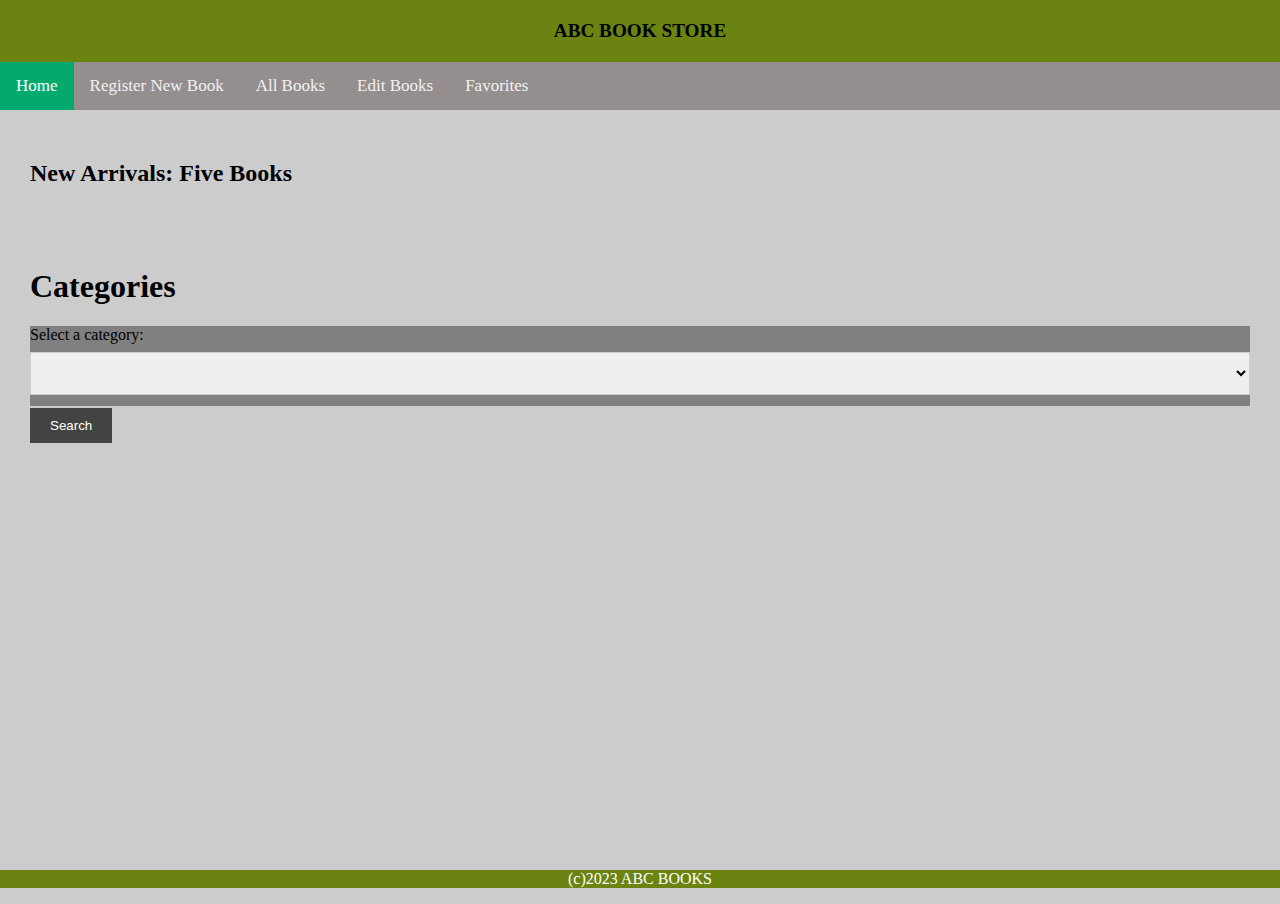
<file: index.htm>
<!DOCTYPE html>
<html>
  <head>
    <link rel="stylesheet" href="./_global/styles.css" />
    <link rel="stylesheet" href="index.css" />


  </head>

  <body>
    <header>
      <div class="header">
        ABC BOOK STORE
      </div>
      <div class="topnav">
        <a class="active" href="/index.htm">Home</a>
        <a href="./add-book/add-book.htm">Register New Book</a>
        <a href="./all-books/all-books.htm">All Books</a>
        <a href="./edit-book/edit-book.htm">Edit Books</a>
        <a href="./favorites/favorites.htm">Favorites</a>
      </div>
      <style>
        body  {
          background-image: url("https://images.pexels.com/photos/4219038/pexels-photo-4219038.jpeg?auto=compress&cs=tinysrgb&w=1600");
          background-color: #cccccc;
        }
        </style>
    </header>
  <main >
      <h2>New Arrivals: Five Books</h2>
      <div id="new-arrival" class="new"></div>
      <!-- get top five new arrival books-->

      <div>
        <h1>Categories</h1> 
        <div id="categories-list">
          <label for="category-select">Select a category:</label>
          <select id="category-select"></select>
        </div>
        <div>
          <div style="display: flex">
            <button id="button-click">Search</button>
          </div>
          <div id="books-list"></div>
        </div>
      </div>
      

  </main>
    <div class="footer">
      <p>(c)2023 ABC BOOKS</p>
    </div>
    <script src="index.js"></script>

  </body>
</html>
</file>
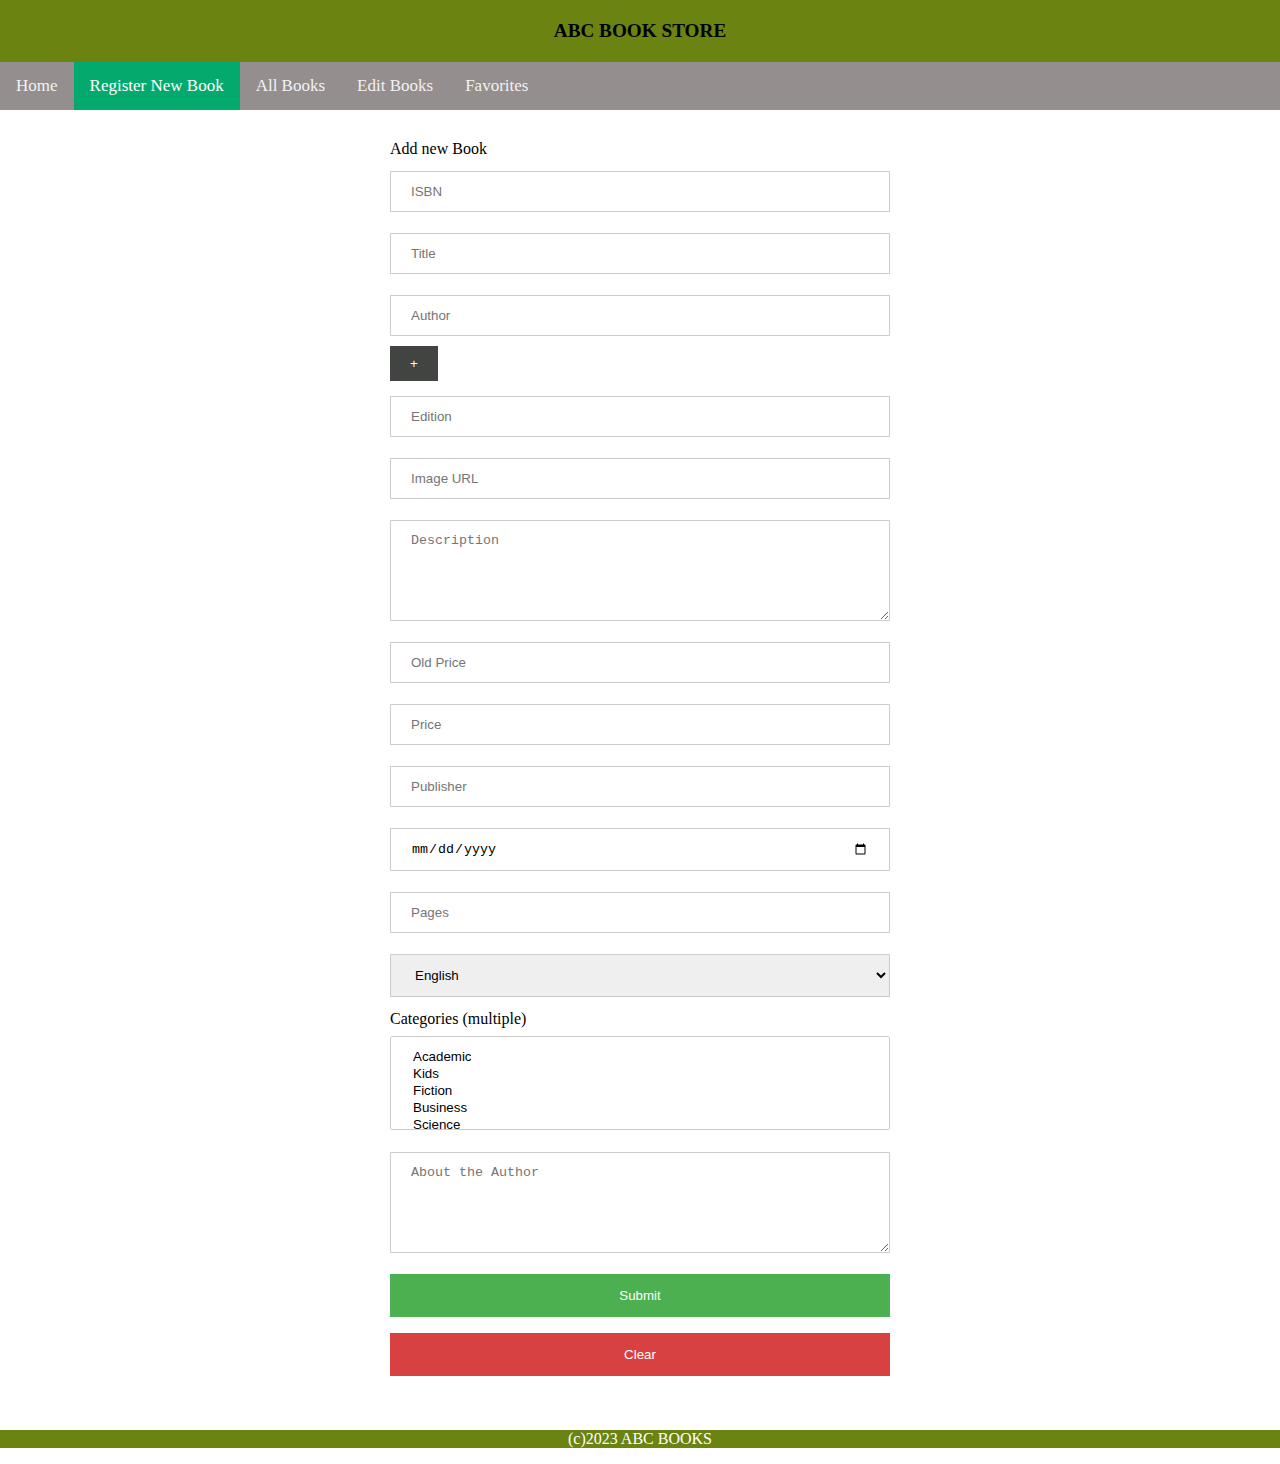
<file: add-book/add-book.htm>
<!DOCTYPE html>
<html>
  <head>
    <link rel="stylesheet" type="text/css" href="./add-book.css" />
    <link rel="stylesheet" href="../_global/styles.css" />
  </head>

  <body>
    <header>
      <div class="header">
        ABC BOOK STORE
      </div>
      <div class="topnav">
        <a href="../index.htm">Home</a>
        <a class="active" href="#">Register New Book</a>
        <a href="../all-books/all-books.htm">All Books</a>
        <a href="../edit-book/edit-book.htm">Edit Books</a>
        <a href="../favorites/favorites.htm">Favorites</a>
      </div>
    </header>
    <main>
      <form onsubmit="handleSubmit()">
        <div class="container">
          Add new Book
          <input id="isbn" placeholder="ISBN" pattern="[0-9]{3}-[0-9]{10}" title="The ISBN number must be in the format xxx-xxxxxxxxxx" />
          <input id="title" placeholder="Title" />
          <div>
            <input id="author" placeholder="Author" />
            <button  type="button">+</button>
            <div id="extra-authors"></div>
          </div>
          <input id="edition" placeholder="Edition" />
          <input id="image-url" placeholder="Image URL" />
          <textarea
            id="description"
            placeholder="Description"
            rows="5"
            maxlength="250"
          ></textarea>
          <input id="old-price" type="number" placeholder="Old Price" min="1"/>
          <input id="new-price" type="number" placeholder="Price" min="1" />
          <input id="publisher" placeholder="Publisher" />
          <input id="published-date" placeholder="Published date" type="date" />
          <input id="pages" placeholder="Pages" min="1" />
        <!-- give the user to choose the langauge option-->
          <select id="language">
            <option value="English">English</option>
            <option value="Spanish">Spanish</option>
            <option value="French">French</option>
            <option value="German">German</option>
            <option value="Chinese">Chinese</option>
            <!-- Add more language options as needed -->
          </select>
          
          <div id="categories-container-add">
            <label for="categories">Categories (multiple)</label>
            <select id="categories" multiple>
              <option value="Academic">Academic</option>
              <option value="kids">Kids</option>
              <option value="Fiction">Fiction</option>
              <option value="Business">Business</option>
              <option value="Science">Science</option>
              <option value="Reference">Reference</option>
              <option value="Poetry">Poetry</option>
              <option value="Religion">Religion</option>
            </select>
          </div>

          <textarea
            id="about-author"
            placeholder="About the Author"
            rows="5"
            maxlength="250"
          ></textarea>
          <div>
            <input type="submit" value="Submit" />
            <input type="reset" value="Clear" />
          </div>
        </div>
      </form>
    </main>
    <div class="footer">
      <p>(c)2023 ABC BOOKS</p>
    </div>
    <script src="./add-book.js"></script>
  </body>
</html>
</file>
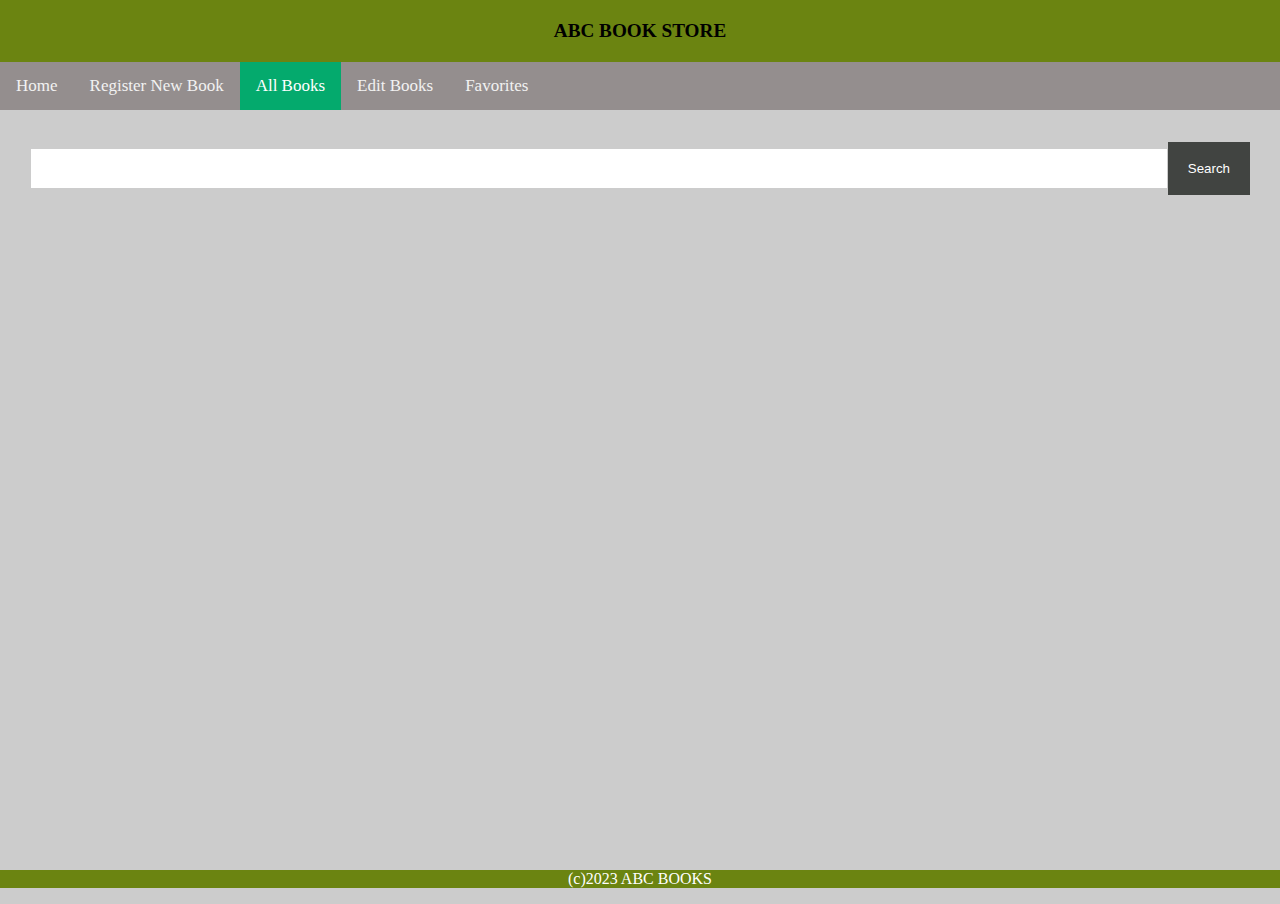
<file: all-books/all-books.htm>
<!DOCTYPE html>
<html>

<head>
  <link rel="stylesheet" href="../_global/styles.css" />
</head>

<body>

  <header>
    <div class="header">
      ABC BOOK STORE
    </div>
    <div class="topnav">
      <a href="../index.htm">Home</a>
      <a href="../add-book/add-book.htm">Register New Book</a>
      <a class="active" href="#">All Books</a>
      <a href="../edit-book/edit-book.htm">Edit Books</a>
      <a href="../favorites/favorites.htm">Favorites</a>
    </div>
    <style>
      body  {
        background-image: url("https://images.pexels.com/photos/4219038/pexels-photo-4219038.jpeg?auto=compress&cs=tinysrgb&w=1600");
        background-color: #cccccc;
      }
      </style>
  </header>
  <main>
    <div style="display: flex">
      <input type="search" id="search-input" />
      <button id="search-button">Search</button>
    </div>
    <div id="books-list"></div>
    
  </main>
  <div class="footer">
    <p>(c)2023 ABC BOOKS</p>
  </div>
 <!--The search operation should be performed using all the displayed fields on the all-books page. Currently, it only searches using the title field. You should enhance the search functionality to include other criteria in the same input field.
The old price should be displayed with a strikethrough while it is being shown. For example:
Price: 200 100
Clicking on the 'Add to Fav' button should function correctly.-->
  <script src="all-books.js"></script>
</body>

</html>
</file>
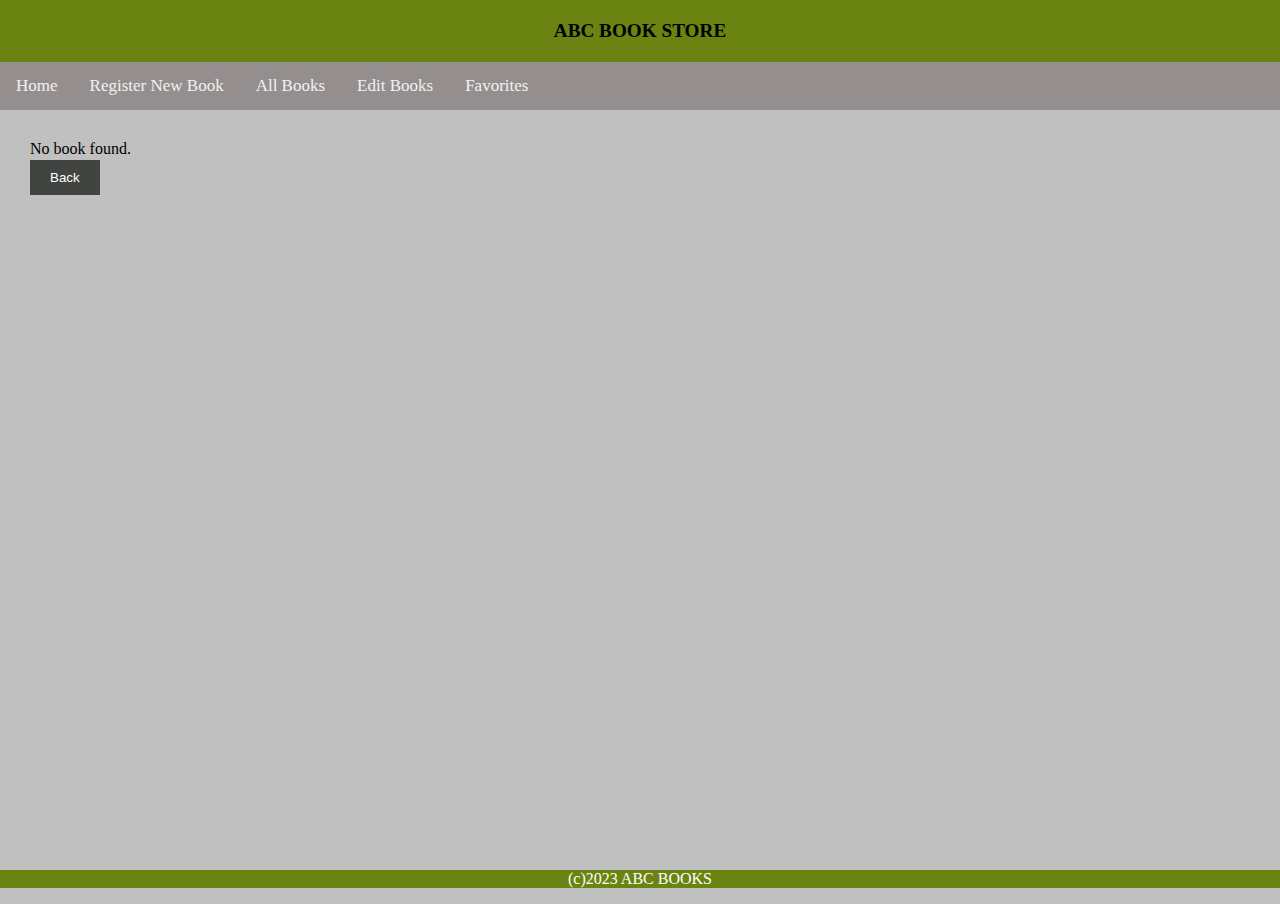
<file: book-detail/book-detail.htm>
<!DOCTYPE html>
<html>
  <head>
    <link rel="stylesheet" href="../_global/styles.css" />
  </head>
<body style="background-color: silver;">
  <header>
    <div class="header">
      ABC BOOK STORE
    </div>
    <div class="topnav">
      <a href="../index.htm">Home</a>
      <a href="../add-book/add-book.htm">Register New Book</a>
      <a href="../all-books/all-books.htm">All Books</a>
      <a href="../edit-book/edit-book.htm">Edit Books</a>
      <a href="../favorites/favorites.htm">Favorites</a>

    </div>
  </header>
  <main >
    <div id="book-detail" ></div>
    <button onclick="window.history.back()">Back</button>
  </main>
  <div class="footer">
    <p>(c)2023 ABC BOOKS</p>
  </div>
  <script src="book-detail.js"></script>
</body>

</html>
</file>
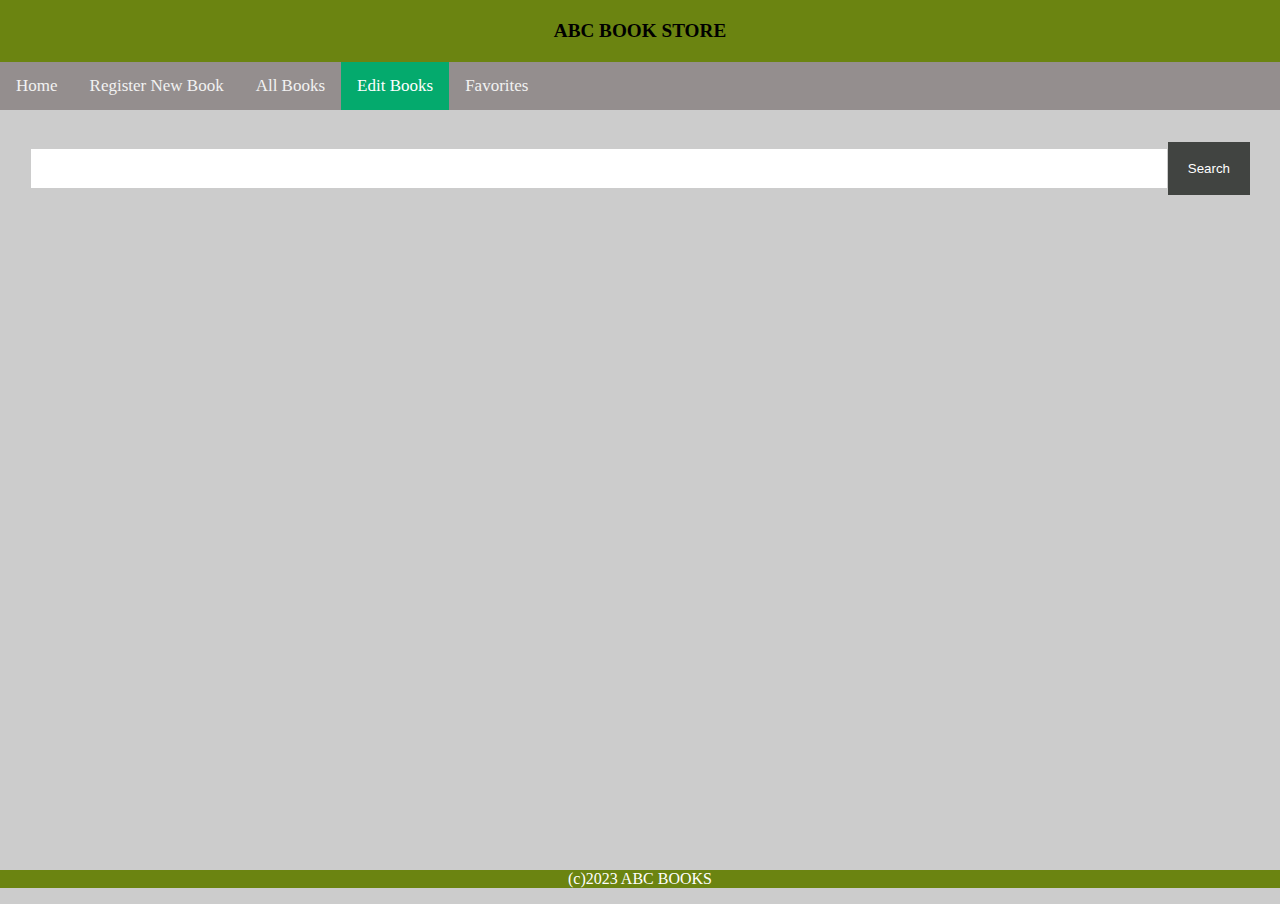
<file: edit-book/edit-book.htm>
<!DOCTYPE html>
<html>
  <head>
    <link rel="stylesheet" type="text/css" href="./edit-book.css" />
    <link rel="stylesheet" href="../_global/styles.css" />
  </head>

  <body>
    <header>
      <div class="header">
        ABC BOOK STORE
      </div>
      <div class="topnav">
        <a href="../index.htm">Home</a>
        <a href="../add-book/add-book.htm">Register New Book</a>
        <a href="../all-books/all-books.htm">All Books</a>
        <a class="active" href="#">Edit Books</a>
        <a href="../favorites/favorites.htm">Favorites</a>
      </div>
      <div id="modal-container" class="modal-container">
        <div id="modal-content" class="modal-content">
          <span class="close">&times; hello</span>
          <!-- Book details form goes here -->
        </div>
      </div>
      <style>
        body  {
          background-image: url("https://images.pexels.com/photos/4219038/pexels-photo-4219038.jpeg?auto=compress&cs=tinysrgb&w=1600");
          background-color: #cccccc;
        }
        </style>
    </header>
    <main>
      <div style="display: flex">
        <input type="search" id="search-input" />
        <button id="search-button">Search</button>
      </div>
      <div id="books-list"></div>
    </main>
    <div class="footer">
      <p>(c)2023 ABC BOOKS</p>
    </div>
    <script src="edit-book.js"></script>
  </body>
</html>
</file>
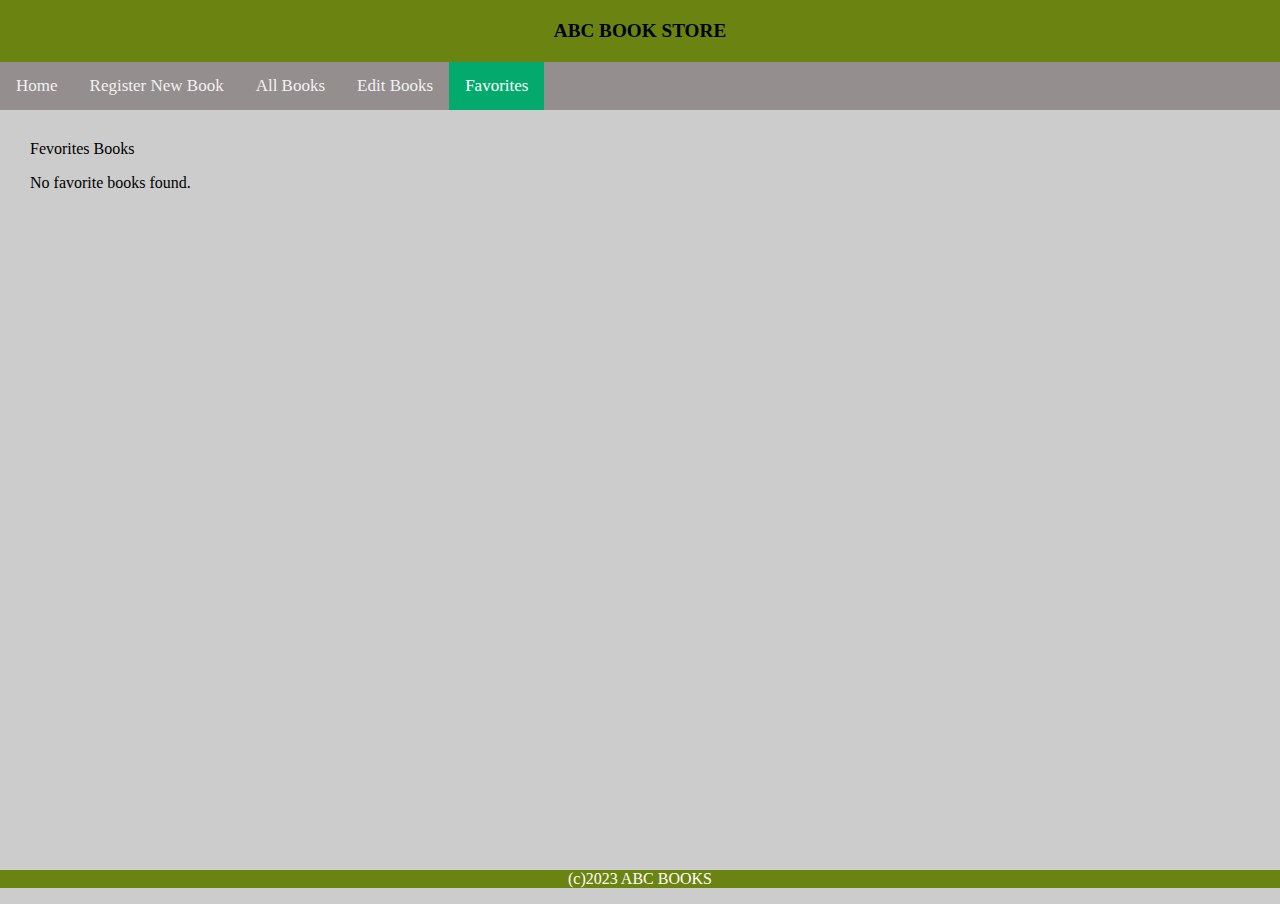
<file: favorites/favorites.htm>
<!DOCTYPE html>
<html>
  <head>
    <link rel="stylesheet" href="../_global/styles.css" />
    <style>
      body  {
        background-image: url("https://images.pexels.com/photos/4219038/pexels-photo-4219038.jpeg?auto=compress&cs=tinysrgb&w=1600");
        background-color: #cccccc;
      }
      </style>
  </head>
  <body>
    <div class="header">
      ABC BOOK STORE
    </div>

    <div class="topnav">
      <a href="../index.htm">Home</a>
      <a href="../add-book/add-book.htm">Register New Book</a>
      <a href="../all-books/all-books.htm">All Books</a>
      <a href="../edit-book/edit-book.htm">Edit Books</a>
      <a class="active" href="#">Favorites</a>
    </div>
    <main>
      <div id="fev"> Fevorites Books</div>
      <div id="favorites-list"></div>
  </main>
    <div class="footer">
      <p>(c)2023 ABC BOOKS</p>
    </div>
    <script src="favorites.js"></script>
  </body>
</html>
</file>
<file: _global/styles.css>
body{
  margin: 0px;
  
}
.header{
  padding: 20px;
  text-align: center;
  background: #6b8411;
  font-weight: bold;
  font-size: larger;
}
.topnav {
  overflow: hidden;
  background-color: #948e8e;
  display: flex;
}

.topnav a {
  float: left;
  color: #f2f2f2;
  text-align: center;
  padding: 14px 16px;
  text-decoration: none;
  font-size: 17px;
}

.topnav a:hover {
  background-color: #ddd;
  color: black;
}

.topnav a.active {
  background-color: #04AA6D;
  color: white;
}

input,
textarea,
select {
  width: 100%;
  padding: 12px 20px;
  margin: 8px 0;
  display: inline-block;
  border: 1px solid #ccc;
  box-sizing: border-box;
}

input[type=submit] {
  width: 100%;
  background-color: #4CAF50;
  color: white;
  padding: 14px 20px;
  margin: 8px 0;
  border: none;
  cursor: pointer;
}

input[type=reset] {
  width: 100%;
  background-color: #d84141;
  color: white;
  padding: 14px 20px;
  margin: 8px 0;
  border: none;
  cursor: pointer;
}

input[type=submit]:hover {
  background-color: #45a049;
}

.footer {
  position: block;
  width: 100%;
  left: 0;
  bottom: 0;
  color: white;
  text-align: center;
  background-color: #6b8411;
}
main{
  min-height: 76vh;
  padding: 30px;
}

button{
  background-color: #414441;
  color: white;
  padding: 10px 20px;
  margin: 2px 0;
  border: none;
  cursor: pointer;
}
button:hover{
  background-color: #767c76;
  
}

@media (max-width: 768px) {
  .topnav {
    display: grid;
 }
}
</file>
<file: index.css>
.new{
    height: 80;
    margin-bottom: 5%;
    display: flex;
    flex-direction: row;
    flex-wrap: wrap;
    align-content: flex-start;
}
#categories-list{
  height: 80px;
  background: gray;

}
.book-card-title{
  display: flex;
  height: 200px;
  width: 200px;
}
.book-card-image{
  display: flex;
  height: 100px;
  width: 200px;
}
@media (max-width: 750px) {
  .new {
    flex-direction: column;  }
    .book-card-title{
      display: flex;
      height: 100px;
      width: 100px;
    }
    .book-card-image{
      display: flex;
      height: 50px;
      width: 100px;
    }
}
</file>
<file: add-book/add-book.css>
.container {
    width: 80%;
    margin: 0 auto;
    display: flex;
    flex-direction: column;
    max-width: 500px;
    gap: 5px;
}

@media (max-width: 768px) {
    .container {
      width: 100%;
    }
  }
</file>
<file: edit-book/edit-book.css>
.modal-container {
    display: none;
    position: fixed;
    z-index: 1;
    left: 0;
    top: 0;
    width: 100%;
    height: 100%;
    overflow: auto;
    background-color: rgba(0, 0, 0, 0.5);
  }
  
  .modal-content {
    background-color: #fefefe;
    margin: 15% auto;
    padding: 20px;
    border: 1px solid #888;
    width: 80%;
    max-width: 500px;
  }
  
  .close {
    color: #aaa;
    float: right;
    font-size: 28px;
    font-weight: bold;
    cursor: pointer;
  }
  
  .close:hover,
  .close:focus {
    color: black;
    text-decoration: none;
    cursor: pointer;
  }
</file>
